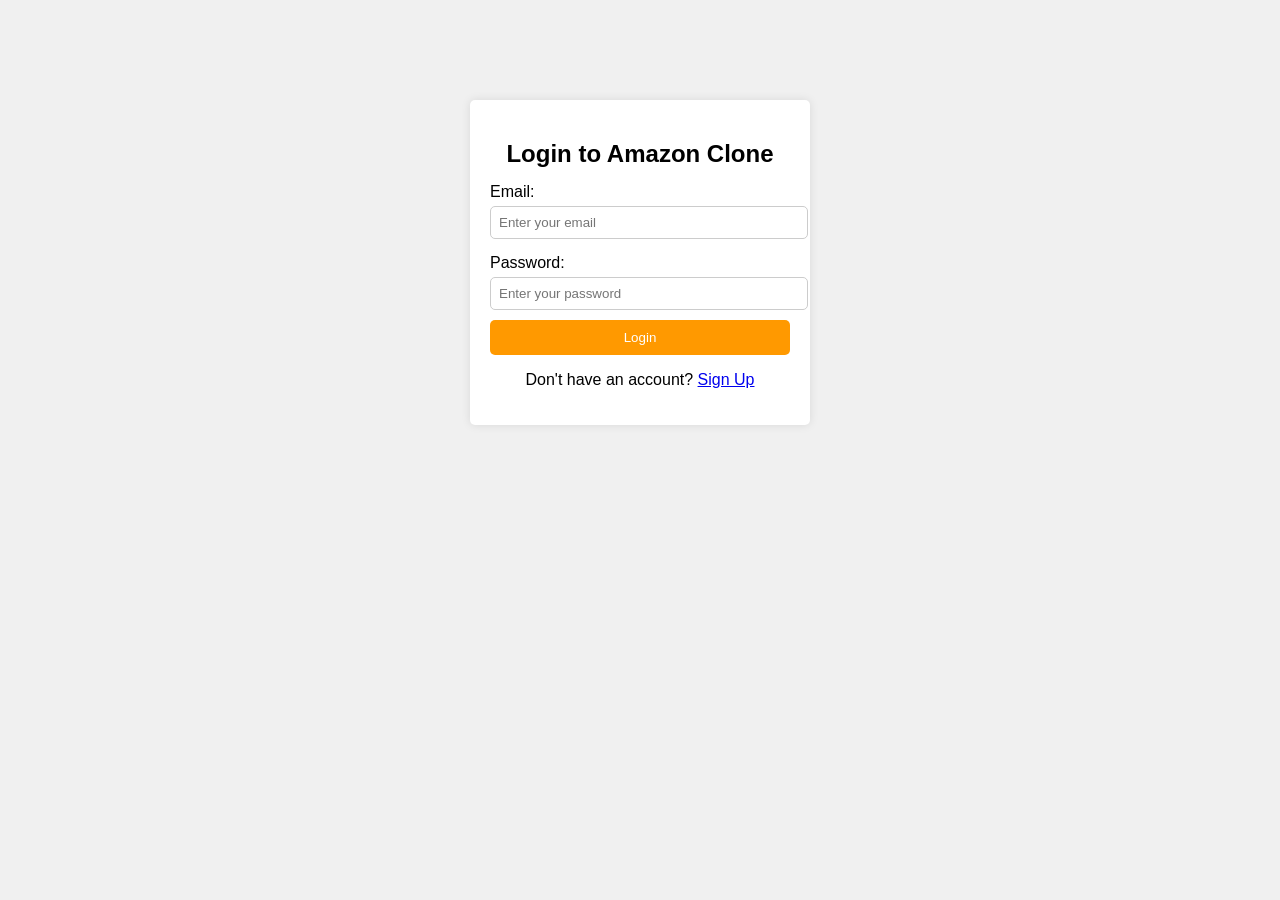
<file: login.html>
<!DOCTYPE html>
<html lang="en">
<head>
    <meta charset="UTF-8">
    <meta name="viewport" content="width=device-width, initial-scale=1.0">
    <title>Login - Amazon Clone</title>
    <link rel="stylesheet" href="style.css">
</head>
<body>
    <div class="login-container">
        <h2>Login to Amazon Clone</h2>
        <form action="#">
            <label for="email">Email:</label>
            <input type="email" id="email" placeholder="Enter your email" required>

            <label for="password">Password:</label>
            <input type="password" id="password" placeholder="Enter your password" required>

            <button type="submit" class="login-submit">Login</button>
        </form>
        <p>Don't have an account? <a href="#">Sign Up</a></p>
    </div>
</body>
</html>
</file>
<file: style.css>
body {
    font-family: Arial, sans-serif;
    margin: 0;
    padding: 0;
    background-color: #f0f0f0;
}

.navbar {
    display: flex;
    justify-content: space-between;
    align-items: center;
    background-color: #232f3e;
    padding: 15px;
    color: white;
}

.logo {
    font-size: 24px;
}

.search-box {
    flex: 1;
    margin: 0 15px;
    padding: 10px;
    border: none;
    border-radius: 5px;
}

.cart-btn, .login-btn {
    background-color: #ff9900;
    border: none;
    padding: 10px 15px;
    cursor: pointer;
    text-decoration: none;
    color: white;
    border-radius: 5px;
}

.banner {
    text-align: center;
    background-color: #febd69;
    padding: 20px;
    margin-bottom: 20px;
}

.products {
    display: flex;
    justify-content: center;
    gap: 20px;
    padding: 20px;
}

.product {
    background: white;
    padding: 15px;
    text-align: center;
    border-radius: 5px;
    box-shadow: 0 0 10px rgba(0, 0, 0, 0.1);
}

.product img {
    max-width: 100px;
}

footer {
    text-align: center;
    padding: 15px;
    background-color: #232f3e;
    color: white;
}

/* Login Page Styling */
.login-container {
    width: 300px;
    margin: 100px auto;
    padding: 20px;
    background-color: white;
    border-radius: 5px;
    box-shadow: 0 0 10px rgba(0, 0, 0, 0.1);
    text-align: center;
}

.login-container h2 {
    margin-bottom: 15px;
}

.login-container label {
    display: block;
    text-align: left;
    margin: 5px 0;
}

.login-container input {
    width: 100%;
    padding: 8px;
    margin-bottom: 10px;
    border: 1px solid #ccc;
    border-radius: 5px;
}

.login-submit {
    width: 100%;
    padding: 10px;
    background-color: #ff9900;
    border: none;
    color: white;
    border-radius: 5px;
    cursor: pointer;
}
</file>
